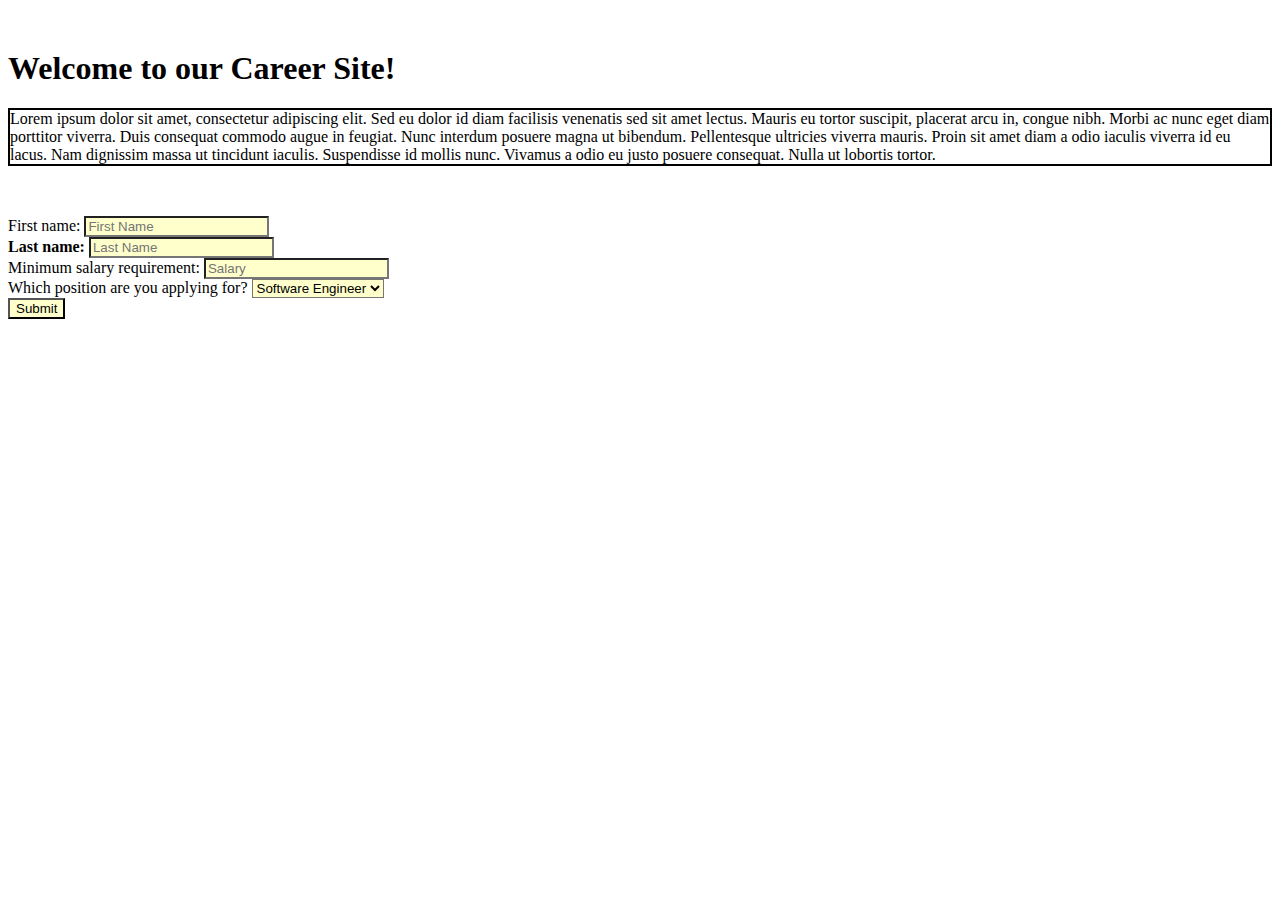
<file: skills-html-css/application-form.html>
<!doctype html>
<html>
    <head>
        <meta charset="UTF-8">
        <title>Skills-HTML-CSS</title>
        <link rel="stylesheet" type="text/css" href="styles.css">
    </head>
    <body>
        <section>
            <h1>Welcome to our Career Site!</h1>
            <p class="intro">Lorem ipsum dolor sit amet, consectetur adipiscing 
                elit. Sed eu dolor id diam facilisis venenatis sed sit amet lectus. 
                Mauris eu tortor suscipit, placerat arcu in, congue nibh. Morbi ac 
                nunc eget diam porttitor viverra. Duis consequat commodo augue in 
                feugiat. Nunc interdum posuere magna ut bibendum. Pellentesque 
                ultricies viverra mauris. Proin sit amet diam a odio iaculis viverra
                id eu lacus. Nam dignissim massa ut tincidunt iaculis. Suspendisse 
                id mollis nunc. Vivamus a odio eu justo posuere consequat. Nulla ut 
                lobortis tortor.
            </p>
        </section>
        <section>
            <form action="/application" method="POST">
                <p class="form">First name:</p> 
                <input type="text" name="firstname" placeholder="First Name"></br>
                <p class="form lastname">Last name:</p>
                <input type="text" name="lastname" placeholder="Last Name" ></br>
                <p class="form">Minimum salary requirement:</p>
                <input type="text" name="salary" placeholder="Salary"></br>
                <p class="form">Which position are you applying for?</p> 
                <select name="position">
                    <option value="softwareengineer">Software Engineer</option>
                    <option value="qaenginner">QA Engineer</option>
                    <option value="productmanager">Product Manager</option>
                </select>
                </br> 
                <input type="submit"> 
            </form>
        </section>
    </body>
</html>
</file>
<file: skills-html-css/styles.css>
/*your CSS goes here*/
form input, select {
    background-color: #ffffcc;
}

.lastname {
    font-weight: bold;
}

.form {
    display:inline;
}

.intro {
    border:2px solid black;
}

section {
        margin-top: 50px;
}
</file>
